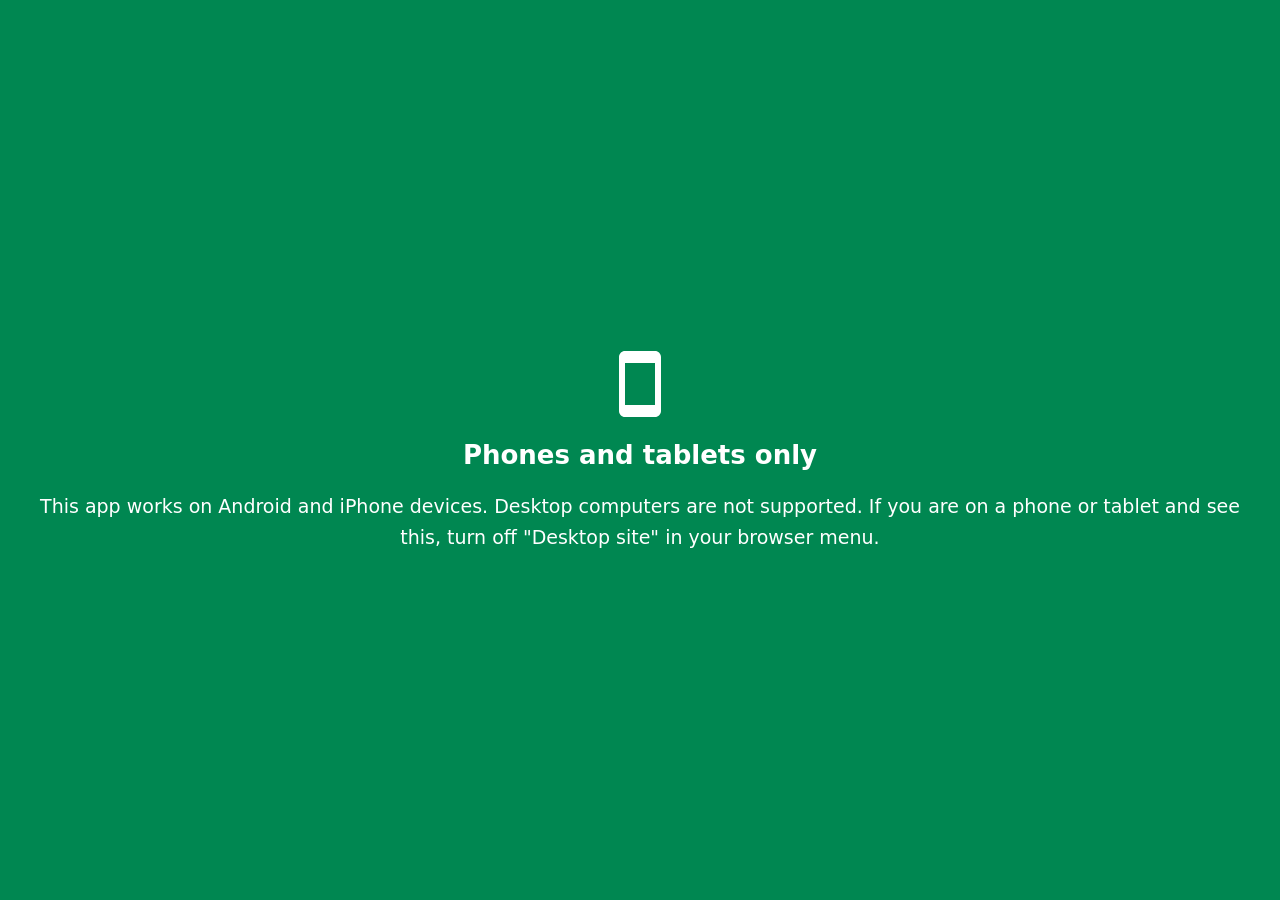
<file: index.html>
<!DOCTYPE html>
<html lang="en" data-theme="light">
<head>
<meta charset="UTF-8">
<meta name="viewport" content="width=device-width, initial-scale=1, viewport-fit=cover">
<title>Frame Your World in 31 Days by Rev. Chris Johnson, PhD</title>

<!-- SEO -->
<meta name="description" content="Frame Your World in 31 Days: A Five Minute Devotional to Speak Your Future, by Rev. Chris Johnson, PhD. Use it on your phone, online or offline.">
<meta name="keywords" content="Frame Your World in 31 Days, five minute devotional, Christian devotional, power of words, declarations, Proverbs 18:21, Rev Chris Johnson">
<meta name="author" content="Rev. Chris Johnson, PhD">
<meta name="robots" content="index,follow,max-image-preview:large">
<meta name="theme-color" content="#FFFFFF">
<meta name="mobile-web-app-capable" content="yes">
<meta name="apple-mobile-web-app-capable" content="yes">
<link rel="canonical" href="https://YOUR-USERNAME.github.io/frame-your-world/">

<!-- Icons: replace the placeholder URLs with your hosted PNG files -->
<link rel="manifest" href="manifest.json">
<link rel="icon" type="image/png" href="https://REPLACE-WITH-YOUR-HOSTED-URL/favicon-32.png">
<link rel="apple-touch-icon" href="https://REPLACE-WITH-YOUR-HOSTED-URL/icon-180.png">

<!-- Open Graph (Facebook, WhatsApp link previews) -->
<meta property="og:type" content="book">
<meta property="og:title" content="Frame Your World in 31 Days by Rev. Chris Johnson, PhD">
<meta property="og:description" content="A five minute devotional to speak your future. Unlock it with your access code and read online or offline.">
<meta property="og:url" content="https://YOUR-USERNAME.github.io/frame-your-world/">
<meta property="og:site_name" content="Frame Your World in 31 Days">
<meta property="og:locale" content="en_US">
<meta property="og:image" content="https://REPLACE-WITH-YOUR-HOSTED-URL/og-image.png">
<meta property="og:image:width" content="1200">
<meta property="og:image:height" content="630">
<meta property="og:image:alt" content="Frame Your World in 31 Days cover">
<meta property="book:author" content="Rev. Chris Johnson, PhD">
<meta name="twitter:card" content="summary_large_image">
<meta name="twitter:title" content="Frame Your World in 31 Days by Rev. Chris Johnson, PhD">
<meta name="twitter:description" content="A five minute devotional to speak your future.">
<meta name="twitter:image" content="https://REPLACE-WITH-YOUR-HOSTED-URL/og-image.png">

<script type="application/ld+json">
{"@context":"https://schema.org","@type":"Book","name":"Frame Your World in 31 Days","author":{"@type":"Person","name":"Rev. Chris Johnson, PhD"},"inLanguage":"en","bookFormat":"https://schema.org/EBook","genre":"Christian devotional","url":"https://YOUR-USERNAME.github.io/frame-your-world/"}
</script>

<link rel="stylesheet" href="styles.css">

<!-- Runs before first paint: desktop blocker, saved theme, saved text size -->
<script>
(function () {
  var d = document.documentElement, ua = navigator.userAgent || '';
  var touch = (navigator.maxTouchPoints || 0) > 0;
  var plat = navigator.platform || '';
  var tv = /SMART-?TV|Tizen|Web0S|WebOS|CrKey|AppleTV|GoogleTV|BRAVIA|Roku|Xbox|PlayStation/i.test(ua);
  var android = /Android/i.test(ua);                                   /* Android phones and tablets */
  var apple = /iPhone|iPod|iPad/i.test(ua) || (plat === 'MacIntel' && (navigator.maxTouchPoints || 0) > 1);   /* iPhone, iPad */
  if (tv || !touch || !(android || apple)) { d.classList.add('blocked'); }   /* Windows, macOS, Linux, ChromeOS, TVs are blocked */
  try {
    var t = localStorage.getItem('frame_theme');
    if (!t) { t = (window.matchMedia && matchMedia('(prefers-color-scheme: dark)').matches) ? 'dark' : 'light'; }
    d.setAttribute('data-theme', t === 'dark' ? 'dark' : 'light');
    var f = parseInt(localStorage.getItem('frame_fs'), 10);
    if (f >= 19 && f <= 23) { d.style.setProperty('--fs', f + 'px'); }
  } catch (e) {}
})();
</script>
</head>
<body class="locked">

<!-- Desktop blocker (full screen) -->
<div id="blocker" role="alert">
  <svg viewBox="0 0 24 24" width="72" height="72" fill="currentColor" aria-hidden="true"><path d="M17 1.01L7 1c-1.1 0-2 .9-2 2v18c0 1.1.9 2 2 2h10c1.1 0 2-.9 2-2V3c0-1.1-.9-2-2-2zM17 19H7V5h10v14z"/></svg>
  <h2>Phones and tablets only</h2>
  <p>This app works on Android and iPhone devices. Desktop computers are not supported. If you are on a phone or tablet and see this, turn off "Desktop site" in your browser menu.</p>
</div>

<div id="app">
  <header class="topbar">
    <button class="iconbtn" id="btnLeft" aria-label="Open menu"></button>
    <h1 class="brand"><span class="gear-slot gear-wrap" data-size="40"></span><span class="brand-t">Frame Your World</span></h1>
    <button class="iconbtn" id="btnRight" aria-label="More options"></button>
  </header>

  <nav class="navrow" id="navrow" aria-label="Book navigation">
    <button class="navbtn" id="navToc"><span class="pill"></span><span>TOC</span></button>
    <button class="navbtn" id="navFront"><span class="pill"></span><span>Home</span></button>
    <button class="navbtn" id="navPrev"><span class="pill"></span><span>Prev</span></button>
    <button class="navbtn" id="navNext"><span class="pill"></span><span>Next</span></button>
    <button class="navbtn" id="btnDark" aria-label="Toggle dark mode"><span class="pill"></span><span class="lbl">Dark</span></button>
  </nav>

  <main id="main"><div id="view"></div></main>
</div>

<aside class="drawer left" id="drawerLeft" aria-label="Information menu">
  <div class="sheet-bar">
    <button class="iconbtn" id="leftBack" aria-label="Back to home"></button>
    <h2>Menu</h2>
  </div>
  <div class="dr-scroll">
    <div class="dr-head">
      <span class="gear-slot gear-wrap" data-size="60"></span>
      <div><div class="dr-title">Frame Your World in 31 Days</div><div class="dr-sub">Rev. Chris Johnson, PhD</div></div>
    </div>
    <div id="leftList"></div>
  </div>
</aside>

<aside class="drawer right" id="drawerRight" aria-label="Options menu">
  <div class="sheet-bar">
    <button class="iconbtn" id="rightBack" aria-label="Back to home"></button>
    <h2>Options</h2>
  </div>
  <div class="dr-scroll">
    <div class="dr-head">
      <span class="gear-slot gear-wrap" data-size="60"></span>
      <div><div class="dr-title">Options</div><div class="dr-sub">Make reading comfortable</div></div>
    </div>
    <div id="rightList"></div>
  </div>
</aside>

<section class="sheet" id="sheet" aria-modal="true" role="dialog" aria-labelledby="sheetTitle">
  <div class="sheet-bar">
    <button class="iconbtn" id="sheetBack" aria-label="Back"></button>
    <h2 id="sheetTitle"></h2>
  </div>
  <div class="sheet-body" id="sheetBody"></div>
</section>

<div id="dialogHost"></div>
<div id="toast" role="status" aria-live="polite"></div>
<div id="spinner" role="status" aria-live="polite">
  <div class="spin-card"><div class="spin"></div><div id="spinMsg">Please wait...</div></div>
</div>

<noscript><p style="padding:24px;font-size:19px">JavaScript is required to use this app.</p></noscript>

<script src="book.js"></script>
<script src="lock.js"></script>
<script src="icons.js"></script>
<script src="cover-page.js"></script>
<script src="qcode.js"></script>
<script src="support-modal.js"></script>
<script src="app.js"></script>
<script src="notepad.js"></script>
</body>
</html>
</file>
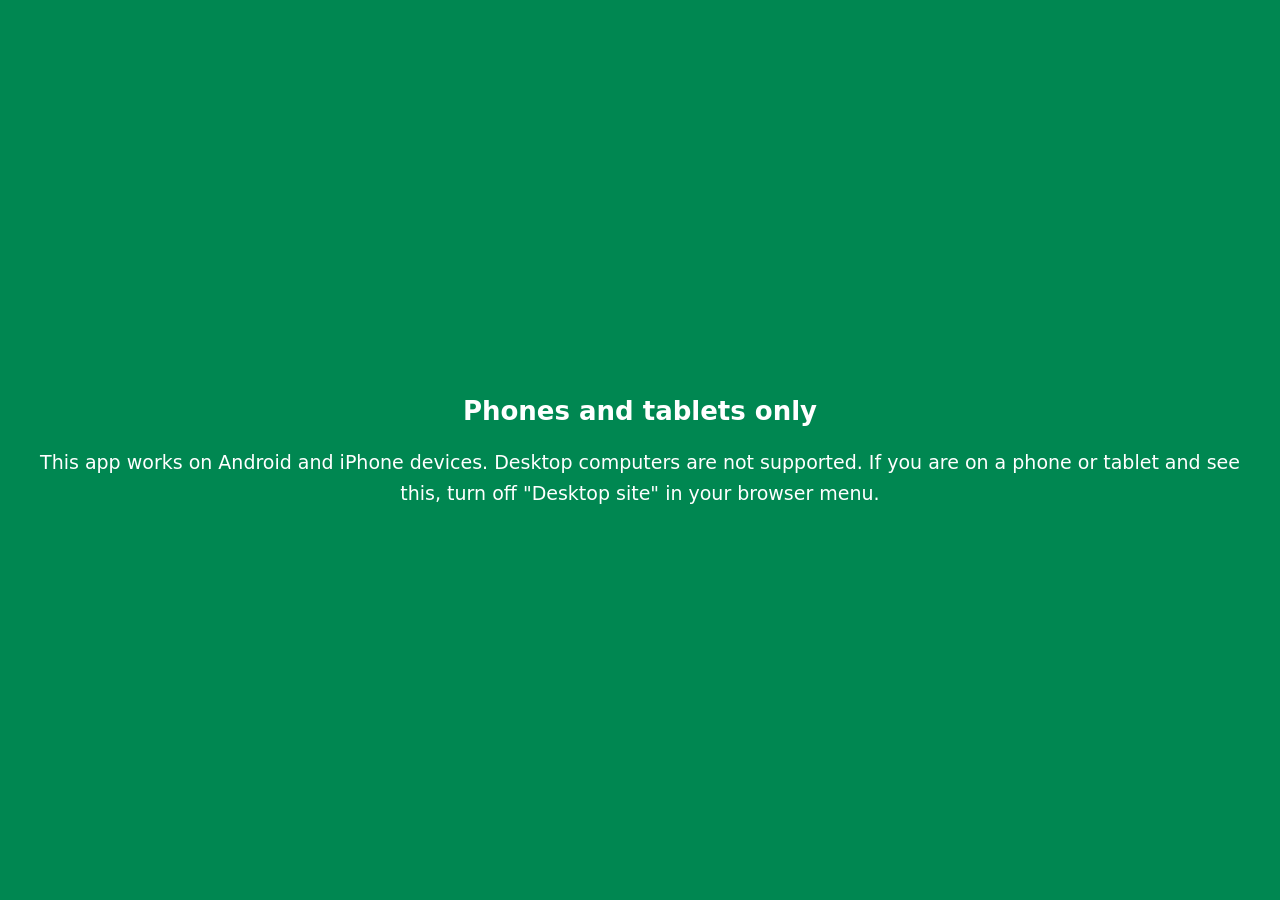
<file: admin.html>
<!DOCTYPE html>
<html lang="en" data-theme="light">
<head>
<meta charset="UTF-8">
<meta name="viewport" content="width=device-width, initial-scale=1, viewport-fit=cover">
<meta name="robots" content="noindex,nofollow">
<title>Frame Your World Admin</title>
<link rel="stylesheet" href="styles.css">
<script>
(function () {
  var d = document.documentElement, ua = navigator.userAgent || '';
  var touch = (navigator.maxTouchPoints || 0) > 0;
  var plat = navigator.platform || '';
  var tv = /SMART-?TV|Tizen|Web0S|WebOS|CrKey|AppleTV|GoogleTV|BRAVIA|Roku|Xbox|PlayStation/i.test(ua);
  var android = /Android/i.test(ua);                                   /* Android phones and tablets */
  var apple = /iPhone|iPod|iPad/i.test(ua) || (plat === 'MacIntel' && (navigator.maxTouchPoints || 0) > 1);   /* iPhone, iPad */
  if (tv || !touch || !(android || apple)) { d.classList.add('blocked'); }   /* Windows, macOS, Linux, ChromeOS, TVs are blocked */
  try {
    var t = localStorage.getItem('frame_theme');
    if (t === 'dark') { d.setAttribute('data-theme', 'dark'); }
    var f = parseInt(localStorage.getItem('frame_fs'), 10);
    if (f >= 19 && f <= 23) { d.style.setProperty('--fs', f + 'px'); }
  } catch (e) {}
})();
</script>
</head>
<body>

<div id="blocker" role="alert">
  <h2>Phones and tablets only</h2>
  <p>This app works on Android and iPhone devices. Desktop computers are not supported. If you are on a phone or tablet and see this, turn off "Desktop site" in your browser menu.</p>
</div>

<div id="app">
  <header class="topbar" style="grid-template-columns:1fr">
    <h1 class="brand">Frame Your World Admin</h1>
  </header>
  <main id="main">
    <div class="admin-wrap">

      <section class="card">
        <h2>Connect</h2>
        <div class="field"><label for="url">Web App URL</label>
          <input id="url" type="text" placeholder="https://script.google.com/macros/s/.../exec" autocomplete="off" style="letter-spacing:0"></div>
        <div class="field"><label for="pin">Admin PIN</label>
          <div class="pw"><input id="pin" type="password" placeholder="From the Settings sheet" autocomplete="off" style="letter-spacing:0">
            <button class="eye" id="btnEyePin" type="button" aria-label="Show PIN" aria-pressed="false"><svg viewBox="0 0 24 24" width="24" height="24" fill="currentColor"><path id="eyePath" d="M12 4.5C7 4.5 2.73 7.61 1 12c1.73 4.39 6 7.5 11 7.5s9.27-3.11 11-7.5c-1.73-4.39-6-7.5-11-7.5zM12 17c-2.76 0-5-2.24-5-5s2.24-5 5-5 5 2.24 5 5-2.24 5-5 5zm0-8c-1.66 0-3 1.34-3 3s1.34 3 3 3 3-1.34 3-3-1.34-3-3-3z"/></svg></button></div></div>
        <div class="row"><button class="btn block" id="btnConnect" style="flex:1 1 100%">Connect and show stats</button></div>
      </section>

      <section class="card">
        <h2>Code stats</h2>
        <div class="stats">
          <div class="stat"><b id="sTotal">-</b>Total</div>
          <div class="stat"><b id="sUsed">-</b>In use</div>
          <div class="stat"><b id="sFree">-</b>Available</div>
          <div class="stat"><b id="sRev">-</b>Revoked</div>
        </div>
      </section>

      <section class="card">
        <h2>Generate new codes</h2>
        <div class="field"><label for="count">How many (1 to 500)</label>
          <input id="count" type="number" inputmode="numeric" value="200" min="1" max="500" style="letter-spacing:0"></div>
        <div class="row"><button class="btn block" id="btnGen" style="flex:1 1 100%">Generate codes</button></div>
        <textarea id="codesOut" readonly placeholder="New codes appear here" style="margin-top:12px"></textarea>
        <div class="row">
          <button class="btn outline" id="btnCopy">Copy all</button>
          <button class="btn outline" id="btnCsv">Download CSV</button>
        </div>
      </section>

      <section class="card">
        <h2>Manage one code</h2>
        <div class="field"><label for="code">Access code</label>
          <input id="code" type="text" placeholder="XXXX-XXXX" autocapitalize="characters" autocomplete="off"></div>
        <div class="row">
          <button class="btn outline" id="btnLook">Look up</button>
          <button class="btn outline" id="btnReset">Reset device</button>
          <button class="btn danger" id="btnRevoke">Revoke</button>
          <button class="btn outline" id="btnRestore">Restore</button>
        </div>
        <div class="result" id="info" style="display:none"></div>
      </section>

      <section class="card">
        <h2>Server cache</h2>
        <p class="muted" style="margin-bottom:12px">After editing the Book sheet, clear the cache so readers get the new text.</p>
        <button class="btn outline block" id="btnCache">Clear cache</button>
      </section>

    </div>
  </main>
</div>

<div id="dialogHost"></div>
<div id="toast" role="status" aria-live="polite"></div>
<div id="spinner" role="status" aria-live="polite"><div class="spin-card"><div class="spin"></div><div id="spinMsg">Please wait...</div></div></div>

<script>
(function () {
  'use strict';
  if (document.documentElement.classList.contains('blocked')) { return; }
  var $ = function (s) { return document.querySelector(s); };

  /* --- small UI helpers (spinner, toast, dialog), same look as the app --- */
  var spins = 0;
  function spinner(on, msg) {
    if (on) { spins++; $('#spinMsg').textContent = msg || 'Please wait...'; $('#spinner').classList.add('show'); }
    else { spins = Math.max(0, spins - 1); if (!spins) { $('#spinner').classList.remove('show'); } }
  }
  var tt;
  function toast(m, type) {
    var t = $('#toast'); t.textContent = m; t.className = (type || '') + ' show';
    clearTimeout(tt); tt = setTimeout(function () { t.className = type || ''; }, 2200);
  }
  function dialog(title, message, actions, type) {
    return new Promise(function (resolve) {
      var wrap = document.createElement('div'); wrap.className = 'dlg-scrim';
      wrap.innerHTML = '<div class="dlg" role="alertdialog" aria-modal="true"><div class="dlg-ic ' + (type || '') + '"><svg viewBox="0 0 24 24" width="38" height="38" fill="currentColor"><path d="M12 2C6.48 2 2 6.48 2 12s4.48 10 10 10 10-4.48 10-10S17.52 2 12 2zm1 15h-2v-6h2v6zm0-8h-2V7h2v2z"/></svg></div><h2></h2><p></p><div class="dlg-actions"></div></div>';
      wrap.querySelector('h2').textContent = title; wrap.querySelector('p').textContent = message;
      var box = wrap.querySelector('.dlg-actions');
      (actions || [{ label: 'OK', value: true }]).forEach(function (a) {
        var b = document.createElement('button'); b.className = 'btn ' + (a.style || ''); b.textContent = a.label;
        b.onclick = function () { wrap.remove(); resolve(a.value); }; box.appendChild(b);
      });
      $('#dialogHost').appendChild(wrap);
    });
  }
  function confirmBox(title, msg, label) {
    return dialog(title, msg, [{ label: 'Cancel', value: false, style: 'outline' }, { label: label, value: true, style: 'danger' }]);
  }

  /* --- backend call: spinner on every request --- */
  var ERR = {
    pin: 'Wrong admin PIN.', invalid: 'Code not found.', count: 'Enter a number from 1 to 500.',
    network: 'No connection or the URL is wrong.', timeout: 'The server took too long.', server: 'Server error. Try again.',
    bad_action: 'Redeploy the script (see Deployment.md), then try again.'
  };
  function call(payload, label) {
    var url = $('#url').value.trim(), pin = $('#pin').value.trim();
    if (!/^https:\/\/script\.google\.com\//.test(url)) { toast('Paste the Web App URL first', 'error'); return Promise.resolve(null); }
    if (!pin) { toast('Enter the admin PIN', 'error'); return Promise.resolve(null); }
    try { localStorage.setItem('frame_admin_url', url); sessionStorage.setItem('frame_admin_pin', pin); } catch (e) {}
    payload.pin = pin;
    spinner(true, label);
    var ctl = new AbortController(), timer = setTimeout(function () { ctl.abort(); }, 25000);
    return fetch(url, { method: 'POST', headers: { 'Content-Type': 'text/plain;charset=utf-8' }, body: JSON.stringify(payload), signal: ctl.signal })
      .then(function (r) { return r.json(); })
      .catch(function (e) { return { ok: false, error: e && e.name === 'AbortError' ? 'timeout' : 'network' }; })
      .then(function (res) {
        clearTimeout(timer); spinner(false);
        if (!res || !res.ok) { dialog('Request failed', ERR[res && res.error] || 'Something went wrong.', null, 'error'); return null; }
        return res;
      });
  }

  function showStats(s) {
    $('#sTotal').textContent = s.total; $('#sUsed').textContent = s.activated;
    $('#sFree').textContent = s.available; $('#sRev').textContent = s.revoked;
  }
  function showInfo(i) {
    var box = $('#info'); box.style.display = 'block';
    box.textContent = 'Code ' + i.code + ' | Status: ' + i.status + ' | ' + (i.inUse ? 'In use on a device' : 'Not in use') +
      (i.activatedAt ? ' | Activated: ' + i.activatedAt : '') + (i.lastSeen ? ' | Last seen: ' + i.lastSeen : '');
  }
  function stats() { return call({ action: 'admin_stats' }, 'Loading stats...').then(function (r) { if (r) { showStats(r.stats); } return r; }); }

  var EYE = 'M12 4.5C7 4.5 2.73 7.61 1 12c1.73 4.39 6 7.5 11 7.5s9.27-3.11 11-7.5c-1.73-4.39-6-7.5-11-7.5zM12 17c-2.76 0-5-2.24-5-5s2.24-5 5-5 5 2.24 5 5-2.24 5-5 5zm0-8c-1.66 0-3 1.34-3 3s1.34 3 3 3 3-1.34 3-3-1.34-3-3-3z';
  var EYEOFF = 'M12 7c2.76 0 5 2.24 5 5 0 .65-.13 1.26-.36 1.83l2.92 2.92c1.51-1.26 2.7-2.89 3.43-4.75-1.73-4.39-6-7.5-11-7.5-1.4 0-2.74.25-3.98.7l2.16 2.16C10.74 7.13 11.35 7 12 7zM2 4.27l2.28 2.28.46.46C3.08 8.3 1.78 10.02 1 12c1.73 4.39 6 7.5 11 7.5 1.55 0 3.03-.3 4.38-.84l.42.42L19.73 22 21 20.73 3.27 3 2 4.27zM7.53 9.8l1.55 1.55c-.05.21-.08.43-.08.65 0 1.66 1.34 3 3 3 .22 0 .44-.03.65-.08l1.55 1.55c-.67.33-1.41.53-2.2.53-2.76 0-5-2.24-5-5 0-.79.2-1.53.53-2.2zm4.31-.78l3.15 3.15.02-.16c0-1.66-1.34-3-3-3l-.17.01z';
  $('#btnEyePin').onclick = function () {
    var inp = $('#pin'), show = inp.type === 'password';
    inp.type = show ? 'text' : 'password';
    this.setAttribute('aria-pressed', String(show));
    this.setAttribute('aria-label', show ? 'Hide PIN' : 'Show PIN');
    $('#eyePath').setAttribute('d', show ? EYEOFF : EYE);
  };

  $('#btnConnect').onclick = function () { stats().then(function (r) { if (r) { toast('Connected', 'success'); } }); };

  $('#btnGen').onclick = function () {
    var n = parseInt($('#count').value, 10);
    if (!(n >= 1 && n <= 500)) { toast('Enter a number from 1 to 500', 'error'); return; }
    call({ action: 'admin_generate', count: n }, 'Generating codes...').then(function (r) {
      if (!r) { return; }
      $('#codesOut').value = r.codes.join('\n');
      toast(r.codes.length + ' codes added to the Codes sheet', 'success');
      stats();
    });
  };
  $('#btnCopy').onclick = function () {
    var v = $('#codesOut').value;
    if (!v) { toast('Generate codes first', 'error'); return; }
    if (navigator.clipboard && navigator.clipboard.writeText) {
      navigator.clipboard.writeText(v).then(function () { toast('Codes copied', 'success'); }, function () { toast('Copy failed. Select the text and copy it.', 'error'); });
    } else { $('#codesOut').select(); toast('Select and copy the text', 'error'); }
  };
  $('#btnCsv').onclick = function () {
    var v = $('#codesOut').value;
    if (!v) { toast('Generate codes first', 'error'); return; }
    var blob = new Blob(['Code\n' + v + '\n'], { type: 'text/csv' });
    var a = document.createElement('a'); a.href = URL.createObjectURL(blob); a.download = 'access-codes.csv';
    document.body.appendChild(a); a.click(); a.remove(); toast('CSV downloaded', 'success');
  };

  function manage(op) {
    var code = $('#code').value.trim();
    if (!code) { toast('Enter a code first', 'error'); return; }
    var send = function () {
      var p = op === 'lookup' ? { action: 'admin_lookup', code: code } : { action: 'admin_set', op: op, code: code };
      call(p, 'Working...').then(function (r) {
        if (!r) { return; }
        showInfo(r.info);
        if (op !== 'lookup') { toast('Done', 'success'); stats(); }
      });
    };
    if (op === 'reset') { confirmBox('Reset device?', 'The user must enter this code again. The next device to use it becomes the owner.', 'Reset').then(function (ok) { if (ok) { send(); } }); }
    else if (op === 'revoke') { confirmBox('Revoke code?', 'This code stops working on the next check.', 'Revoke').then(function (ok) { if (ok) { send(); } }); }
    else { send(); }
  }
  $('#btnLook').onclick = function () { manage('lookup'); };
  $('#btnReset').onclick = function () { manage('reset'); };
  $('#btnRevoke').onclick = function () { manage('revoke'); };
  $('#btnRestore').onclick = function () { manage('restore'); };

  $('#btnCache').onclick = function () {
    call({ action: 'admin_clear_cache' }, 'Clearing cache...').then(function (r) { if (r) { toast('Cache cleared', 'success'); } });
  };

  try {
    $('#url').value = localStorage.getItem('frame_admin_url') || '';
    $('#pin').value = sessionStorage.getItem('frame_admin_pin') || '';
  } catch (e) {}
})();
</script>
</body>
</html>
</file>
<file: styles.css>
/* Frame Your World in 31 Days - Material Design 3 - phones, edge to edge. Facebook blue branding.
   Rule: every font size is var(--fs) (19 to 23px) or larger. */

:root {
  --primary: #008751;
  --primary-hover: #007A49;
  --ripple: rgba(0, 135, 81, 0.2);
  --bg: #FFFFFF;
  --surface: #F8F9FA;
  --text: #121212;
  --outline: #E0E0E0;
  --muted: #5F6368;
  --primary-text: #008751;
  --tonal: rgba(0, 135, 81, 0.12);
  --success: #146C2E;
  --error: #B3261E;
  --error-text: #B3261E;
  --fs: 19px;
  --shadow: 0 4px 16px rgba(0, 0, 0, 0.18);
  color-scheme: light;
  /* Variables the notepad module reads */
  --dv-primary: var(--primary);
  --dv-surface: var(--bg);
  --dv-bg: var(--surface);
  --dv-text: var(--text);
  --dv-text-sub: var(--muted);
  --dv-border: var(--outline);
  --dv-shadow: 0 2px 8px rgba(0, 0, 0, 0.12);
  --dv-shadow-lg: 0 12px 40px rgba(0, 0, 0, 0.3);
}

html[data-theme="dark"] {
  --bg: #121212;
  --surface: #1E1E1E;
  --text: #FFFFFF;
  --outline: #333333;
  --muted: #B8BBC0;
  --primary-text: #4CCB92;
  --tonal: rgba(76, 203, 146, 0.16);
  --error-text: #F2B8B5;
  color-scheme: dark;
}

* { box-sizing: border-box; -webkit-tap-highlight-color: transparent; }

html, body {
  margin: 0;
  padding: 0;
  width: 100dvw;
  height: 100dvh;
  overflow: hidden;
  background: var(--bg);
  color: var(--text);
  font-family: Roboto, Inter, system-ui, -apple-system, "Segoe UI", sans-serif;
  font-size: var(--fs);
  line-height: 1.5;
  -webkit-user-select: none;
  user-select: none;
  -webkit-touch-callout: none;
}

button, input, textarea, select { font: inherit; color: inherit; }
button { background: none; border: 0; padding: 0; margin: 0; cursor: pointer; position: relative; overflow: hidden; }
input, textarea { -webkit-user-select: text; user-select: text; }
h1, h2, h3, p, ul, ol, blockquote { margin: 0; }
svg { display: block; flex: none; }
.muted { color: var(--muted); }

/* ---------- Desktop blocker ---------- */
#blocker {
  display: none;
  position: fixed;
  inset: 0;
  z-index: 999;
  background: var(--primary);
  color: #FFFFFF;
  flex-direction: column;
  align-items: center;
  justify-content: center;
  text-align: center;
  padding: 32px;
  gap: 16px;
}
#blocker h2 { font-size: calc(var(--fs) + 7px); }
#blocker p { font-size: var(--fs); line-height: 1.6; }
html.blocked #blocker { display: flex; }
html.blocked #app, html.blocked .drawer, html.blocked .sheet { display: none !important; }

/* ---------- App shell ---------- */
#app {
  position: fixed;
  inset: 0;
  width: 100dvw;
  height: 100dvh;
  display: flex;
  flex-direction: column;
  padding: env(safe-area-inset-top) env(safe-area-inset-right) env(safe-area-inset-bottom) env(safe-area-inset-left);
  background: var(--bg);
}

.topbar {
  display: grid;
  grid-template-columns: 56px 1fr 56px;
  align-items: center;
  height: 64px;
  padding: 0 4px;
  background: var(--bg);
  border-bottom: 1px solid var(--outline);
  flex: none;
}
.brand {
  text-align: center;
  font-size: calc(var(--fs) + 5px);
  font-weight: 700;
  color: var(--primary-text);
}
.iconbtn {
  width: 48px;
  height: 48px;
  border-radius: 50%;
  display: grid;
  place-items: center;
  color: var(--text);
  margin: 0 auto;
}
.iconbtn:active { background: var(--ripple); }

.navrow {
  display: flex;
  height: 76px;
  flex: none;
  background: var(--surface);
  border-bottom: 1px solid var(--outline);
}
body.locked .navrow { display: none; }
.navbtn {
  flex: 1 1 0;
  min-width: 0;
  display: flex;
  flex-direction: column;
  align-items: center;
  justify-content: center;
  gap: 4px;
  color: var(--text);
  font-size: var(--fs);
  font-weight: 500;
  line-height: 1.1;
  border-radius: 0;
}
.navbtn .pill {
  width: 56px;
  height: 30px;
  border-radius: 15px;
  display: grid;
  place-items: center;
}
.navbtn.active { color: var(--primary-text); font-weight: 700; }
.navbtn.active .pill { background: var(--tonal); }
.navbtn:disabled { opacity: 0.38; cursor: default; }

#main {
  flex: 1;
  min-height: 0;
  overflow-y: auto;
  overflow-x: hidden;
  overscroll-behavior: contain;
  -webkit-overflow-scrolling: touch;
  position: relative;
  display: flex;
  flex-direction: column;
}
#view { flex: 1 0 auto; display: flex; flex-direction: column; min-width: 0; }
.welcome, .cover, .lock { flex: 1 0 auto; }

/* ---------- Buttons ---------- */
.btn {
  display: inline-flex;
  align-items: center;
  justify-content: center;
  gap: 8px;
  min-height: 52px;
  padding: 0 24px;
  border-radius: 26px;
  font-weight: 600;
  background: var(--primary);
  color: #FFFFFF;
  text-align: center;
}
.btn:active { background: var(--primary-hover); }
.btn.block { display: flex; width: 100%; }
.btn.outline { background: transparent; color: var(--primary-text); border: 2px solid var(--primary-text); }
.btn.outline:active { background: var(--ripple); }
.btn.text { background: transparent; color: var(--primary-text); }
.btn.text:active { background: var(--ripple); }
.btn.danger { background: var(--error); }
.btn.light { background: #FFFFFF; color: #006B40; }
.btn.ghost { background: transparent; color: #FFFFFF; border: 2px solid #FFFFFF; }
.btn:disabled { opacity: 0.38; }

.ripple {
  position: absolute;
  border-radius: 50%;
  background: var(--ripple);
  transform: scale(0);
  animation: ripple 0.55s ease-out;
  pointer-events: none;
}
.btn:not(.outline):not(.text) .ripple { background: rgba(255, 255, 255, 0.3); }
@keyframes ripple { to { transform: scale(1); opacity: 0; } }

/* ---------- Lock view ---------- */
.lock {
  min-height: 100%;
  display: flex;
  flex-direction: column;
  align-items: center;
  justify-content: center;
  text-align: center;
  padding: 24px 20px 40px;
  gap: 16px;
}
.lock h2 { font-size: calc(var(--fs) + 9px); line-height: 1.2; }
.lock-ic {
  width: 96px;
  height: 96px;
  border-radius: 50%;
  background: var(--tonal);
  color: var(--primary-text);
  display: grid;
  place-items: center;
}
.field { width: 100%; text-align: center; margin: 8px 0 4px; }
.field label { display: block; font-weight: 600; margin-bottom: 8px; }
.field input, .field textarea {
  width: 100%;
  height: 60px;
  padding: 0 16px;
  border: 2px solid var(--outline);
  border-radius: 14px;
  background: var(--bg);
  letter-spacing: 0.08em;
  text-align: center;
}
.field input:focus, .field textarea:focus { outline: none; border-color: var(--primary); }
.pw { position: relative; width: 100%; }
.pw input { padding: 0 60px; }
.pw .eye { position: absolute; right: 6px; top: 6px; width: 48px; height: 48px; border-radius: 50%; display: grid; place-items: center; color: var(--muted); }
.pw .eye:active { background: var(--ripple); }
.pw .eye[aria-pressed="true"] { color: var(--primary-text); }
.field input::placeholder { color: var(--muted); opacity: 0.7; }

/* ---------- Cover ---------- */
.cover {
  min-height: 100%;
  display: flex;
  flex-direction: column;
  align-items: center;
  justify-content: center;
  text-align: center;
  padding: 32px 24px 40px;
  gap: 8px;
  color: #FFFFFF;
  background: linear-gradient(165deg, #008751 0%, #006B40 55%, #00492B 100%);
}
.cover-title { font-size: calc(var(--fs) + 25px); font-weight: 800; line-height: 1.05; margin-top: 12px; }
.cover-sub { font-size: calc(var(--fs) + 1px); line-height: 1.5; margin-top: 8px; }
.cover-author { font-size: var(--fs); font-weight: 700; margin-top: 16px; }
.cover-ed { font-size: var(--fs); opacity: 0.9; }
.cover-actions { width: 100%; display: flex; flex-direction: column; gap: 12px; margin-top: 28px; }

/* ---------- Table of contents ---------- */
.toc { padding: 20px 16px 40px; }
.toc h2 { font-size: calc(var(--fs) + 9px); margin-bottom: 8px; }
.toc-sec { color: var(--primary-text); font-weight: 700; margin: 24px 0 10px; }
.toc-item {
  display: flex;
  align-items: center;
  gap: 14px;
  width: 100%;
  min-height: 60px;
  padding: 12px 16px;
  margin-bottom: 8px;
  text-align: left;
  border-radius: 16px;
  background: var(--surface);
  border: 1px solid var(--outline);
  line-height: 1.3;
}
.toc-item:active { background: var(--tonal); }
.toc-item.current { border-color: var(--primary); }
.toc-item svg { color: var(--primary-text); margin-left: auto; }

/* ---------- Reading page ---------- */
.page { padding: 24px 20px 16px; }
.eyebrow { color: var(--primary-text); font-weight: 700; margin-bottom: 4px; }
.page h2 { font-size: calc(var(--fs) + 9px); line-height: 1.2; margin-bottom: 20px; }
.page p { margin-bottom: 18px; line-height: 1.75; }
.page .sub { font-size: calc(var(--fs) + 3px); font-weight: 700; margin: 28px 0 10px; color: var(--primary-text); }
.quote {
  margin: 22px 0;
  padding: 16px 18px;
  border-left: 5px solid var(--primary);
  background: var(--surface);
  border-radius: 0 16px 16px 0;
  font-style: italic;
}
.quote p { margin-bottom: 8px; }
.quote cite { display: block; font-style: normal; font-weight: 700; color: var(--primary-text); }
.decl { margin: 26px 0 8px; padding: 18px; border-radius: 20px; background: var(--tonal); }
.decl b { display: block; color: var(--primary-text); margin-bottom: 6px; }
.decl p { margin: 0; font-style: italic; }
.pager { display: flex; gap: 12px; padding: 8px 20px 36px; }
.pager .btn { flex: 1; }

/* ---------- Side menus: full screen, edge to edge ---------- */
.drawer {
  position: fixed;
  inset: 0;
  width: 100dvw;
  height: 100dvh;
  background: var(--bg);
  z-index: 60;
  display: flex;
  flex-direction: column;
  padding: env(safe-area-inset-top) env(safe-area-inset-right) env(safe-area-inset-bottom) env(safe-area-inset-left);
  visibility: hidden;
  overflow: hidden;
  transition: transform 0.3s cubic-bezier(0.2, 0, 0, 1), visibility 0s linear 0.3s;
}
.drawer.left { transform: translateX(-100%); }
.drawer.right { transform: translateX(100%); }
.drawer.open { transform: none; visibility: visible; transition-delay: 0s; }
.dr-scroll { flex: 1; min-height: 0; overflow-y: auto; overflow-x: hidden; overscroll-behavior: contain; }
.dr-head { display: flex; align-items: center; gap: 14px; padding: 24px 20px 20px; border-bottom: 1px solid var(--outline); margin-bottom: 8px; }
.dr-logo { width: 52px; height: 52px; border-radius: 16px; background: var(--primary); color: #FFFFFF; display: grid; place-items: center; }
.dr-title { font-weight: 700; font-size: calc(var(--fs) + 3px); }
.dr-sub { color: var(--muted); }
.dr-item, .dr-row {
  display: flex;
  align-items: center;
  gap: 16px;
  width: 100%;
  min-height: 68px;
  padding: 8px 24px;
  text-align: left;
  border-radius: 0;
}
.dr-item:active { background: var(--ripple); }
.dr-ic { color: var(--primary-text); display: grid; place-items: center; }
.dr-txt { flex: 1; }
.dr-row.col { flex-direction: column; align-items: stretch; gap: 4px; }
.dr-line { display: flex; align-items: center; gap: 16px; }
.dr-val { font-weight: 700; color: var(--primary-text); }
.dr-note { padding: 12px 20px; color: var(--muted); }

.switch {
  position: relative;
  width: 52px;
  height: 32px;
  border-radius: 16px;
  border: 2px solid var(--muted);
  background: transparent;
  flex: none;
  overflow: visible;
}
.switch::after {
  content: "";
  position: absolute;
  top: 6px;
  left: 6px;
  width: 16px;
  height: 16px;
  border-radius: 50%;
  background: var(--muted);
  transition: all 0.2s;
}
.switch[aria-checked="true"] { background: var(--primary); border-color: var(--primary); }
.switch[aria-checked="true"]::after { top: 2px; left: 22px; width: 24px; height: 24px; background: #FFFFFF; }

input[type="range"] { -webkit-appearance: none; appearance: none; width: 100%; height: 36px; background: transparent; }
input[type="range"]::-webkit-slider-runnable-track { height: 4px; background: var(--outline); border-radius: 2px; }
input[type="range"]::-webkit-slider-thumb { -webkit-appearance: none; width: 26px; height: 26px; border-radius: 50%; background: var(--primary); margin-top: -11px; box-shadow: var(--shadow); }
input[type="range"]::-moz-range-track { height: 4px; background: var(--outline); border-radius: 2px; }
input[type="range"]::-moz-range-thumb { width: 26px; height: 26px; border: 0; border-radius: 50%; background: var(--primary); }

/* ---------- Full-screen sheet (info pages, to-do) ---------- */
.sheet {
  position: fixed;
  inset: 0;
  z-index: 70;
  background: var(--bg);
  display: flex;
  flex-direction: column;
  padding: env(safe-area-inset-top) env(safe-area-inset-right) env(safe-area-inset-bottom) env(safe-area-inset-left);
  transform: translateY(100%);
  visibility: hidden;
  transition: transform 0.3s cubic-bezier(0.2, 0, 0, 1), visibility 0s linear 0.3s;
}
.sheet.open { transform: none; visibility: visible; transition-delay: 0s; }
.sheet-bar { display: flex; align-items: center; gap: 4px; height: 64px; padding: 0 8px; border-bottom: 1px solid var(--outline); flex: none; }
.sheet-bar h2 { flex: 1; font-size: calc(var(--fs) + 3px); font-weight: 700; }
.sheet-body { flex: 1; min-height: 0; overflow-y: auto; overflow-x: hidden; padding: 20px 20px 40px; overscroll-behavior: contain; }
.info p { margin-bottom: 16px; line-height: 1.7; }
.info h3 { font-size: calc(var(--fs) + 3px); margin: 24px 0 8px; color: var(--primary-text); }
.info ul, .info ol { padding-left: 24px; margin-bottom: 16px; }
.info li { margin-bottom: 10px; line-height: 1.6; }
.dev-photo { width: 132px; height: 132px; border-radius: 50%; object-fit: cover; margin: 0 auto 14px; border: 4px solid var(--primary); background: var(--tonal); display: block; }
.center { text-align: center; }
.cta-row { display: flex; justify-content: center; gap: 20px; margin: 32px 0 8px; flex-wrap: wrap; }
.cta { width: 60px; height: 60px; border-radius: 50%; display: grid; place-items: center; color: #FFFFFF; box-shadow: var(--shadow); position: relative; overflow: hidden; }
.cta svg { fill: #FFFFFF; }
.cta.email { background: #8B0000; }
.cta.whatsapp { background: #25D366; }
.cta.facebook { background: #1877F2; }
.cta.phone { background: #1A8A44; }

/* ---------- To-do ---------- */
.todo-add { display: flex; flex-wrap: nowrap; gap: 10px; align-items: center; width: 100%; margin-bottom: 16px; }
.todo-add input { flex: 1 1 0; width: 0; min-width: 0; height: 56px; padding: 0 12px; border: 2px solid var(--outline); border-radius: 14px; background: var(--bg); text-align: center; }
.todo-add input:focus { outline: none; border-color: var(--primary); }
.todo-add .btn { flex: none; width: 56px; min-height: 56px; padding: 0; }
.todo-item { display: flex; align-items: center; gap: 8px; padding: 4px 0; border-bottom: 1px solid var(--outline); }
.todo-item .tx { flex: 1; min-width: 0; padding: 10px 0; line-height: 1.4; word-break: break-word; }
.todo-item.done .tx { text-decoration: line-through; color: var(--muted); }
.todo-item .iconbtn { margin: 0; color: var(--primary-text); }
.todo-sum { color: var(--muted); margin-bottom: 8px; }

/* ---------- Dialog, toast, spinner (all centered) ---------- */
#dialogHost { position: relative; z-index: 100; }
.dlg-scrim { position: fixed; inset: 0; display: flex; align-items: center; justify-content: center; background: rgba(0, 0, 0, 0.5); padding: 24px; z-index: 100; }
.dlg { width: 100%; background: var(--surface); color: var(--text); border-radius: 28px; padding: 28px 24px 24px; text-align: center; box-shadow: var(--shadow); }
.dlg h2 { font-size: calc(var(--fs) + 5px); margin: 12px 0 8px; }
.dlg p { line-height: 1.6; color: var(--text); }
.dlg-ic { width: 68px; height: 68px; margin: 0 auto; border-radius: 50%; display: grid; place-items: center; color: #FFFFFF; background: var(--primary); }
.dlg-ic.success { background: var(--success); }
.dlg-ic.error { background: var(--error); }
.dlg-actions { display: flex; gap: 12px; margin-top: 24px; }
.dlg-actions .btn { flex: 1; padding: 0 12px; }

#toast {
  position: fixed;
  left: 50%;
  top: 50%;
  width: calc(100dvw - 64px);
  padding: 18px 22px;
  border-radius: 18px;
  background: #2B2B2B;
  color: #FFFFFF;
  text-align: center;
  font-weight: 500;
  box-shadow: var(--shadow);
  transform: translate(-50%, -50%) scale(0.92);
  opacity: 0;
  pointer-events: none;
  transition: opacity 0.2s, transform 0.2s;
  z-index: 20000;
}
#toast.show { opacity: 1; transform: translate(-50%, -50%) scale(1); }
#toast.success { background: var(--success); }
#toast.error { background: var(--error); }

#spinner { position: fixed; inset: 0; display: none; align-items: center; justify-content: center; background: rgba(0, 0, 0, 0.5); z-index: 200; }
#spinner.show { display: flex; }
.spin-card { background: var(--surface); color: var(--text); border-radius: 28px; padding: 32px 36px; display: flex; flex-direction: column; align-items: center; gap: 18px; box-shadow: var(--shadow); }
.spin { width: 60px; height: 60px; border: 7px solid var(--tonal); border-top-color: var(--primary); border-radius: 50%; animation: spin 0.9s linear infinite; }
@keyframes spin { to { transform: rotate(360deg); } }

:focus-visible { outline: 3px solid var(--primary-text); outline-offset: 2px; }

@media (prefers-reduced-motion: reduce) {
  *, *::before, *::after { animation-duration: 0.01ms !important; animation-iteration-count: 1 !important; transition-duration: 0.01ms !important; }
}

/* ---------- Admin page ---------- */
.admin-wrap { padding: 16px 16px 48px; }
.card { background: var(--surface); border: 1px solid var(--outline); border-radius: 20px; padding: 18px; margin-bottom: 16px; }
.card h2 { font-size: calc(var(--fs) + 3px); margin-bottom: 12px; }
.stats { display: grid; grid-template-columns: 1fr 1fr; gap: 12px; }
.stat { background: var(--bg); border: 1px solid var(--outline); border-radius: 16px; padding: 12px; text-align: center; }
.stat b { display: block; font-size: calc(var(--fs) + 9px); color: var(--primary-text); }
.row { display: flex; gap: 10px; flex-wrap: wrap; margin-top: 12px; }
.row .btn { flex: 1 1 40%; }
.card textarea { width: 100%; height: 180px; padding: 12px; border: 2px solid var(--outline); border-radius: 14px; background: var(--bg); resize: vertical; }
.result { margin-top: 12px; padding: 12px 14px; border-radius: 14px; background: var(--tonal); line-height: 1.6; word-break: break-word; }

/* ---------- Notepad host support ---------- */
.dv-icon-btn { width: 48px; height: 48px; border: 0; border-radius: 50%; background: transparent; display: flex; align-items: center; justify-content: center; cursor: pointer; flex-shrink: 0; }
.dv-icon-btn:active { background: rgba(255, 255, 255, 0.2); }
.dr-item > svg { color: var(--primary-text); }
.dr-lock { margin-left: auto; color: var(--muted); display: grid; place-items: center; }
.np-gate { position: fixed; inset: 0; z-index: 10100; display: flex; align-items: center; justify-content: center; padding: 24px; background: rgba(18, 18, 18, 0.55); -webkit-backdrop-filter: blur(5px); backdrop-filter: blur(5px); }
.gate-note { display: flex; flex-direction: column; align-items: center; text-align: center; gap: 12px; padding: 20px; margin-bottom: 16px; border-radius: 20px; background: var(--tonal); }
.gate-note p { line-height: 1.6; }
.todo-add input:disabled, .todo-add .btn:disabled { opacity: 0.45; }

/* ---------- Circular logo / photo with rotating gear ring ---------- */
.gear-wrap { position: relative; display: inline-block; width: var(--sz, 44px); height: var(--sz, 44px); flex: none; --gear: var(--primary-text); }
.gear-ring { position: absolute; inset: 0; width: 100%; height: 100%; fill: var(--gear); animation: gspin 14s linear infinite; }
.gear-img { position: absolute; top: 14%; left: 14%; width: 72%; height: 72%; border-radius: 50%; object-fit: cover; background: var(--tonal); display: block; transform: none; }
@keyframes gspin { to { transform: rotate(360deg); } }
.cover .gear-wrap { --gear: #FFFFFF; }
.dev-wrap { display: flex; justify-content: center; margin: 4px auto 18px; }
.brand { display: flex; align-items: center; justify-content: center; gap: 8px; min-width: 0; font-size: calc(var(--fs) + 2px); line-height: 1.1; }
.brand-t { min-width: 0; overflow: hidden; text-overflow: ellipsis; white-space: nowrap; }

/* ---------- Safe gap at the bottom of every page (old Android phones) ---------- */
:root { --gap: 28px; --bot: calc(env(safe-area-inset-bottom, 0px) + var(--gap)); }
.cover { padding-bottom: calc(40px + var(--bot)); }
.lock { padding-bottom: calc(40px + var(--bot)); }
.toc { padding-bottom: calc(40px + var(--bot)); }
.pager { padding-bottom: calc(36px + var(--bot)); }
.sheet-body { padding-bottom: calc(40px + var(--bot)); }
.dr-scroll { padding-bottom: var(--bot); }
.admin-wrap { padding-bottom: calc(48px + var(--bot)); }
.dv-np-scroll, .dv-np-list { padding-bottom: var(--bot); }

/* ---------- Unlock screen: one pill on top, compact, never scrolls ---------- */
.lock { justify-content: flex-start; align-items: stretch; gap: 0; padding: 12px 20px calc(12px + var(--bot)); }
.lock-top { width: 100%; display: flex; justify-content: center; flex: none; }
.btn.pill { width: 100%; min-height: 60px; padding: 0 20px; border-radius: 30px; gap: 12px; font-size: calc(var(--fs) + 2px); font-weight: 800; letter-spacing: 0.02em; color: #FFFFFF;
  background: linear-gradient(180deg, #2DBE82 0%, #006B40 55%, #005A36 100%); border: 2.5px solid #E9B93C;
  box-shadow: inset 0 2px 0 rgba(255, 255, 255, 0.3), 0 8px 22px rgba(0, 90, 54, 0.4); animation: pillglow 2.4s ease-in-out infinite; }
.btn.pill:active { background: linear-gradient(180deg, #14A064 0%, #00673D 100%); }
@keyframes pillglow { 0%, 100% { box-shadow: inset 0 2px 0 rgba(255,255,255,.3), 0 0 0 0 rgba(233,185,60,.55), 0 8px 22px rgba(0, 90, 54,.4); } 60% { box-shadow: inset 0 2px 0 rgba(255,255,255,.3), 0 0 0 14px rgba(233,185,60,0), 0 8px 22px rgba(0, 90, 54,.4); } }
.lock-main { flex: 1; min-height: 0; width: 100%; display: flex; flex-direction: column; align-items: center; justify-content: center; text-align: center; gap: 12px; }
.lock-ic { width: 80px; height: 80px; }
.lock-links { display: flex; justify-content: center; gap: 12px; width: 100%; }
.lock-links .btn { flex: 1 1 0; min-width: max-content; padding: 0 10px; gap: 8px; white-space: nowrap; }
@media (max-height: 640px) { .lock-ic { display: none; } }

/* ---------- "Access Code" menu item: stands out in both menus ---------- */
.dr-item[hidden] { display: none; }
.dr-item.access { width: calc(100% - 32px); margin: 8px 16px; min-height: 64px; padding: 8px 16px; border-radius: 18px; color: #FFFFFF; font-weight: 700;
  background: linear-gradient(135deg, #1FA971 0%, #00673D 100%); box-shadow: 0 8px 20px rgba(0, 103, 61, 0.35); }
.dr-item.access:active { background: linear-gradient(135deg, #007A49 0%, #005A36 100%); }
.dr-item.access .dr-ic { color: #FFFFFF; }
.dr-tag { flex: none; padding: 0 12px; border-radius: 14px; background: #FFD54A; color: #3A2A00; font-weight: 700; line-height: 1.6; }
@media (prefers-reduced-motion: reduce) { .btn.pill { animation: none; } }
</file>
